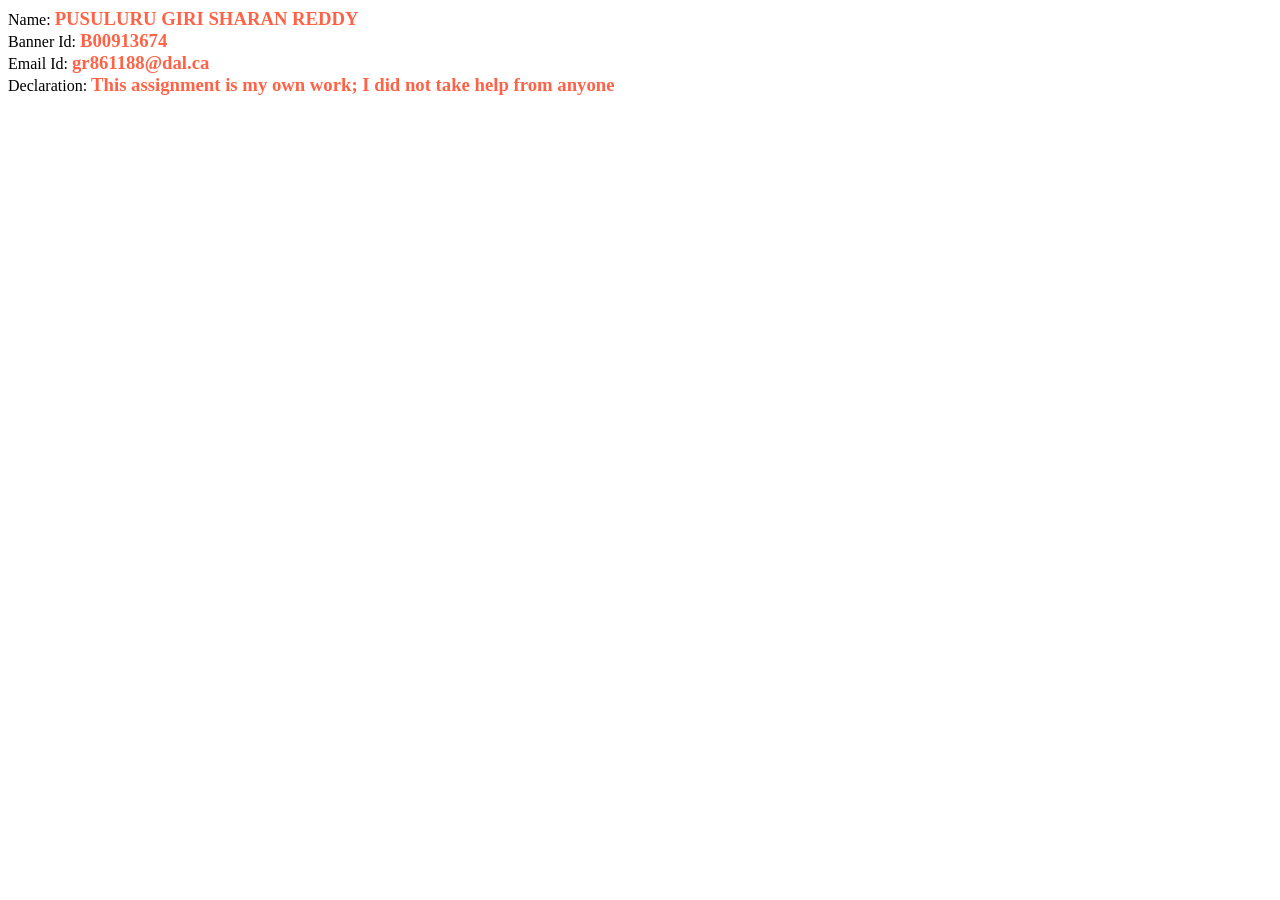
<file: ServerlessDataProcessing/AmazonWebServices/index.html>
<!DOCTYPE html>
<html>

<body>
    <div>

        <p style="display: inline;">Name: </p>
        <h3 style="display: inline; color: Tomato;">PUSULURU GIRI SHARAN REDDY</h3><br>

        <p style="display: inline;">Banner Id: </p>
        <h3 style="display: inline; color: tomato;">B00913674</h3><br>

        <p style="display: inline;">Email Id: </p>
        <h3 style="display: inline; color: tomato;">gr861188@dal.ca</h3><br>

        <p style="display: inline;">Declaration: </p>
        <h3 style="display: inline; color: tomato;">This assignment is my own work; I did not take help from anyone</h3><br>

    </div>
</body>

</html>
</file>
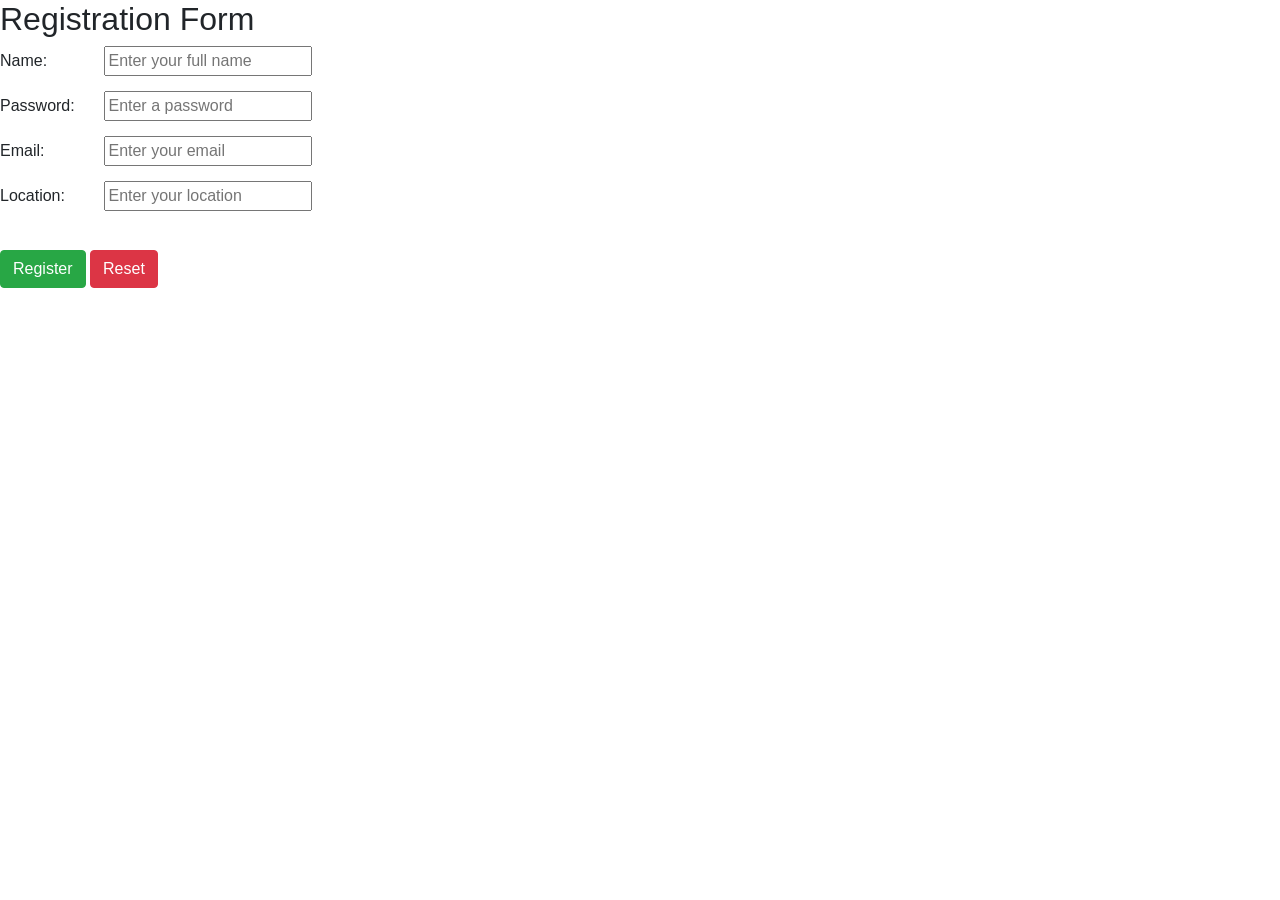
<file: ServerlessDataProcessing/GCP_Firestore/firestore/src/main/resources/templates/registrationPage.html>
<!DOCTYPE html>
<html lang="en" xmlns="http://www.w3.org/1999/xhtml" xmlns:th="http://www.thymeleaf.org"></html>
<html>
<head>
  <link rel="stylesheet" href="https://cdn.jsdelivr.net/npm/bootstrap@4.3.1/dist/css/bootstrap.min.css" integrity="sha384-ggOyR0iXCbMQv3Xipma34MD+dH/1fQ784/j6cY/iJTQUOhcWr7x9JvoRxT2MZw1T" crossorigin="anonymous">
  <title>Registration Page</title>
  <style>
    .form-group {
      margin-bottom: 10px;
    }

    label {
      display: inline-block;
      width: 100px;
    }
  </style>
</head>
<body>
  <h2>Registration Form</h2>
  <form method="POST" th:action="@{/register}" th:object="${user}">
    <div class="form-group">
      <label for="name">Name:</label>
      <input type="text" id="name" th:field="*{name}" name="name" placeholder="Enter your full name" required>
    </div>
    <div class="form-group">
      <label for="password">Password:</label>
      <input type="password" id="password" th:field="*{password}" name="password" placeholder="Enter a password" required>
    </div>
    <div class="form-group">
      <label for="email">Email:</label>
      <input type="email" id="email" th:field="*{email}" name="email" placeholder="Enter your email" required>
    </div>
    <div class="form-group">
      <label for="location">Location:</label>
      <input type="text" id="location" th:field="*{location}" name="location" placeholder="Enter your location" required>
    </div>
    <br>
    <input type="submit" class="btn btn-success" value="Register">
    <input type="reset" class="btn btn-danger" value="Reset">
  </form>
</body>
</html>
</file>
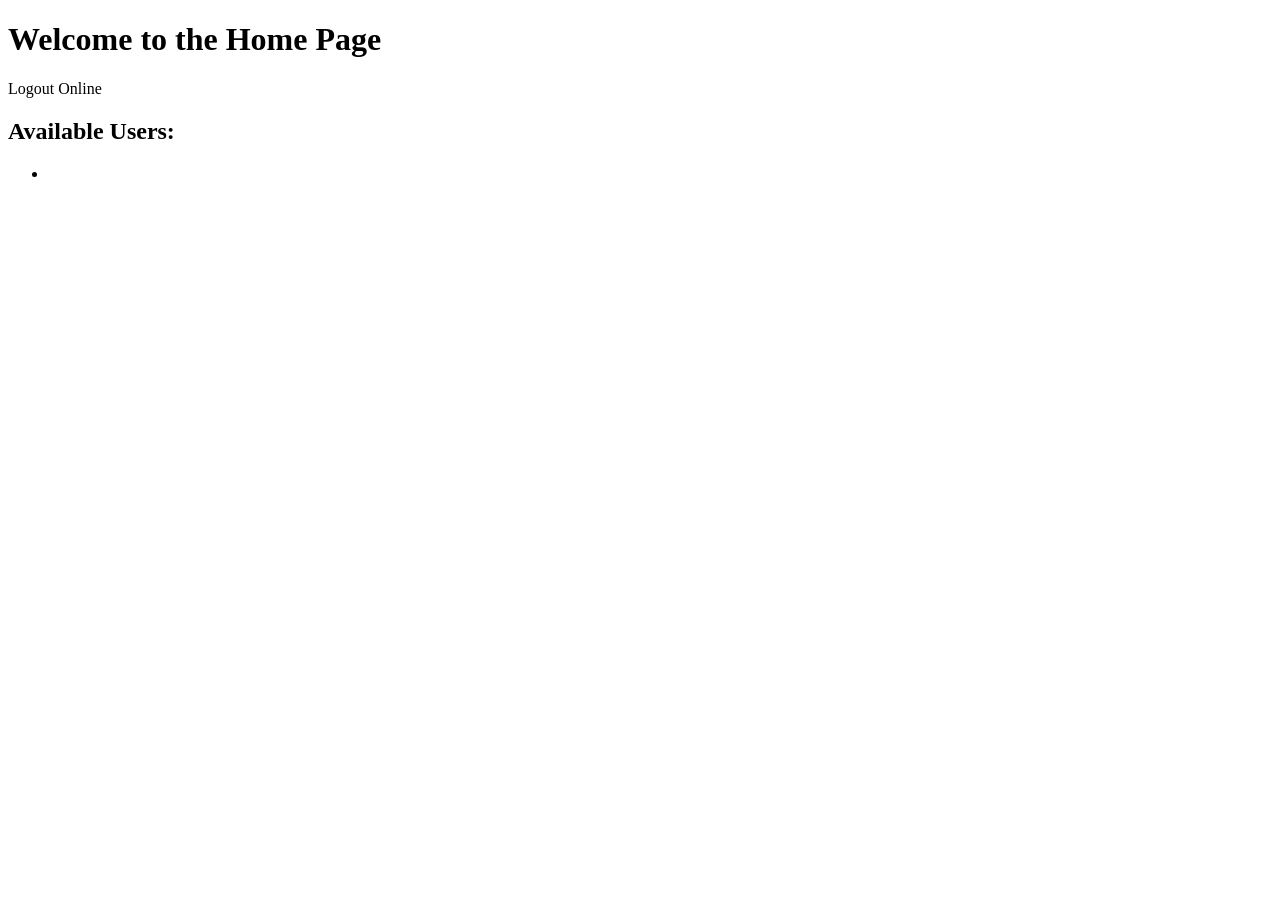
<file: ServerlessDataProcessing/GCP_Firestore/home/src/main/resources/templates/HomePage.html>
<!DOCTYPE html>
<html xmlns:th="http://www.thymeleaf.org">
<head>
    <title>Home Page</title>
</head>
<body>
    <h1>Welcome to the Home Page</h1>

    <p th:text="'Logged in user Email: ' + ${email}"></p>

    <div>
        <a th:href="@{/logout(email=${email})}">Logout</a>
        <a th:href="@{/available(email=${email})}">Online</a>
    </div>

    <div th:if="${usersList}">
        <h2>Available Users:</h2>
        <ul>
            <li th:each="user : ${usersList}" th:text="${user}"></li>
        </ul>
    </div>    
</body>
</html>
</file>
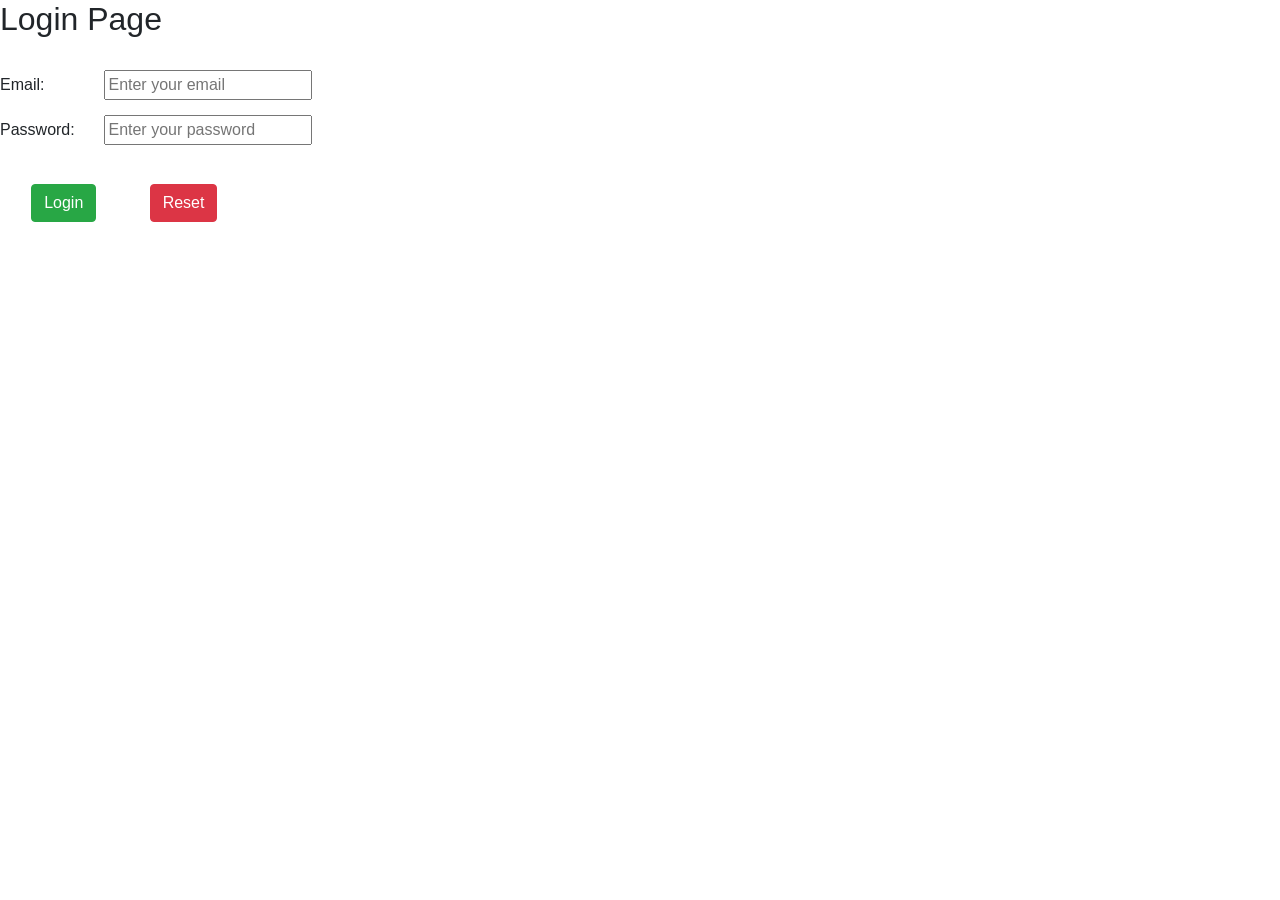
<file: ServerlessDataProcessing/GCP_Firestore/login/src/main/resources/templates/LoginPage.html>
<!DOCTYPE html>
<html lang="en" xmlns="http://www.w3.org/1999/xhtml" xmlns:th="http://www.thymeleaf.org"></html>
<html>
<head>
  <link rel="stylesheet" href="https://cdn.jsdelivr.net/npm/bootstrap@4.3.1/dist/css/bootstrap.min.css" integrity="sha384-ggOyR0iXCbMQv3Xipma34MD+dH/1fQ784/j6cY/iJTQUOhcWr7x9JvoRxT2MZw1T" crossorigin="anonymous">
  <title>Login Page</title>
  <style>
    .form-group {
      margin-bottom: 10px;
    }

    label {
      display: inline-block;
      width: 100px;
    }
  </style>
</head>
<body>
  <h2>Login Page</h2>
  <br />
  <form method="POST" th:action="@{/validateUser}" th:object="${loginUser}">
    <div class="form-group">
      <label for="email">Email:</label>
      <input type="email" id="email" th:field="*{email}" name="email" placeholder="Enter your email" required>
    </div>
    <div class="form-group">
      <label for="password">Password:</label>
      <input type="password" id="password" th:field="*{password}" name="password" placeholder="Enter your password" required>
    </div>
    <br>
    &nbsp;&nbsp;&nbsp;&nbsp;&nbsp;&nbsp;
    <input type="submit" class="btn btn-success" value="Login">
    &nbsp;&nbsp;&nbsp;&nbsp;&nbsp;&nbsp;&nbsp;&nbsp;&nbsp;&nbsp;
    <input type="reset" class="btn btn-danger" value="Reset">
  </form>
</body>
</html>
</file>
